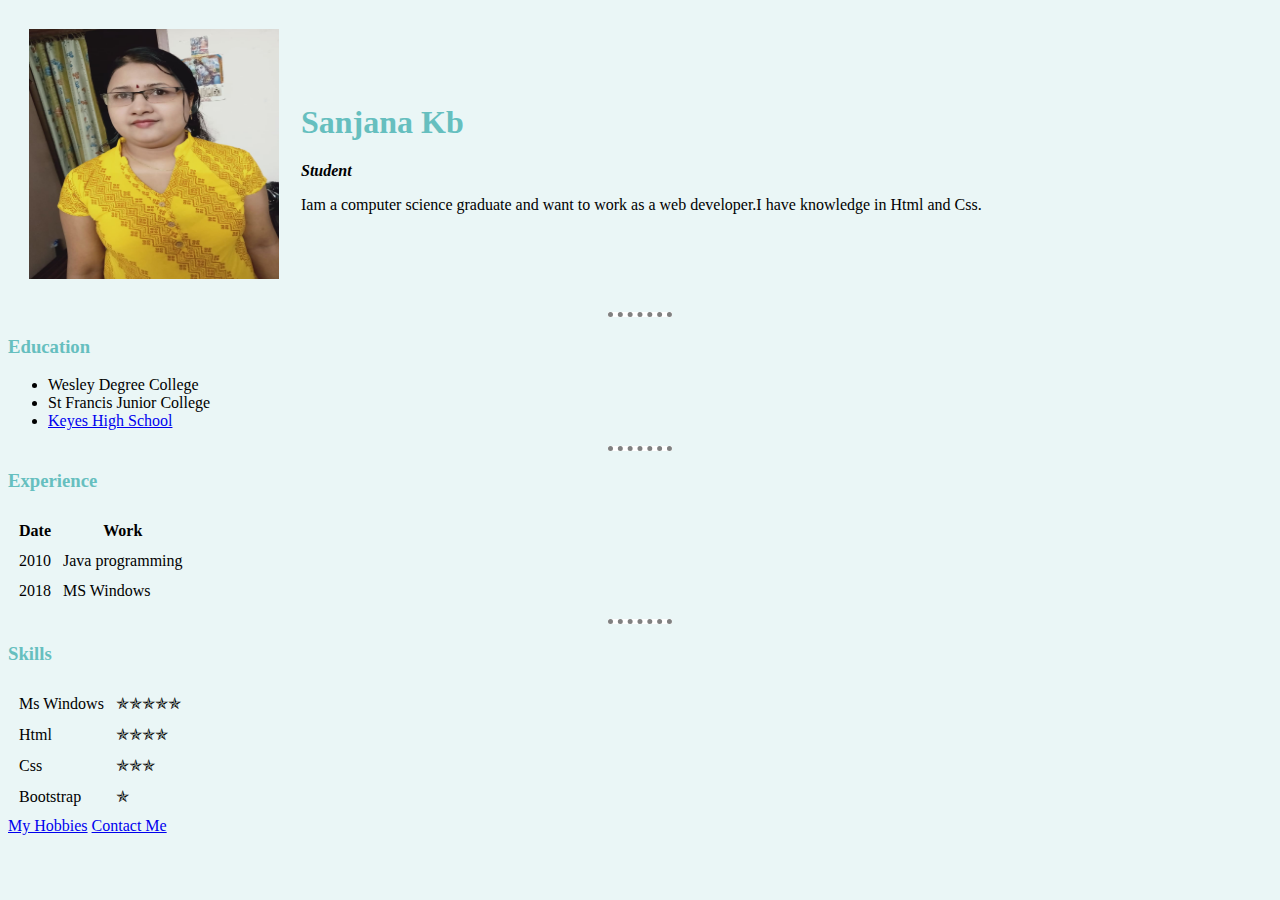
<file: index.html>
<!DOCTYPE html>
<html lang="en" dir="ltr">
  <head>
    <meta charset="utf-8">
    <title>My Personal Site</title>
    <link rel="stylesheet" href="css/styles.css">
  </head>
  <body>
    <table cellspacing="20">
      <tr><td>
<img height=250px width=250px src="images/Sanjuprpic.jpg" alt="Sanjana profile picture"></td>
<td>
<h1>Sanjana Kb</h1>
<p><em><strong>Student</strong></em></p>
<p>Iam a computer science graduate and want to work as a web developer.I have knowledge in Html and Css.</p></td></tr></table></body>
<hr>
<h3>Education</h3>
<ul>
<li>Wesley Degree College</li>
<li>St Francis Junior College</li>
<li><a href="images/Keyes image.jpg">Keyes High School</a></li></ul>
<hr>
<h3>Experience</h3>
<table cellspacing="10">
  <thead>
  <tr>
  <th>Date</th>
  <th>Work</th></thead></tr>
  <tbody><tr><td>2010</td>
  <td>Java programming</td></tr>
<tr><td>2018</td>
  <td>MS Windows</td></tr></tbody>
</table>
<hr>
<h3>Skills</h3>
<table cellspacing="10">
  <tr><td>Ms Windows</td>
  <td>✯✯✯✯✯</td></tr>
  <tr><td>Html</td>
  <td>✯✯✯✯</td></tr>
<tr><td>Css</td>
<td>✯✯✯</td></tr>
<tr><td>Bootstrap</td>
<td>✯</td></tr></table>
<a href="hobbies.html">My Hobbies</a>
<a href="contact-me.html">Contact Me</a></html>
</file>
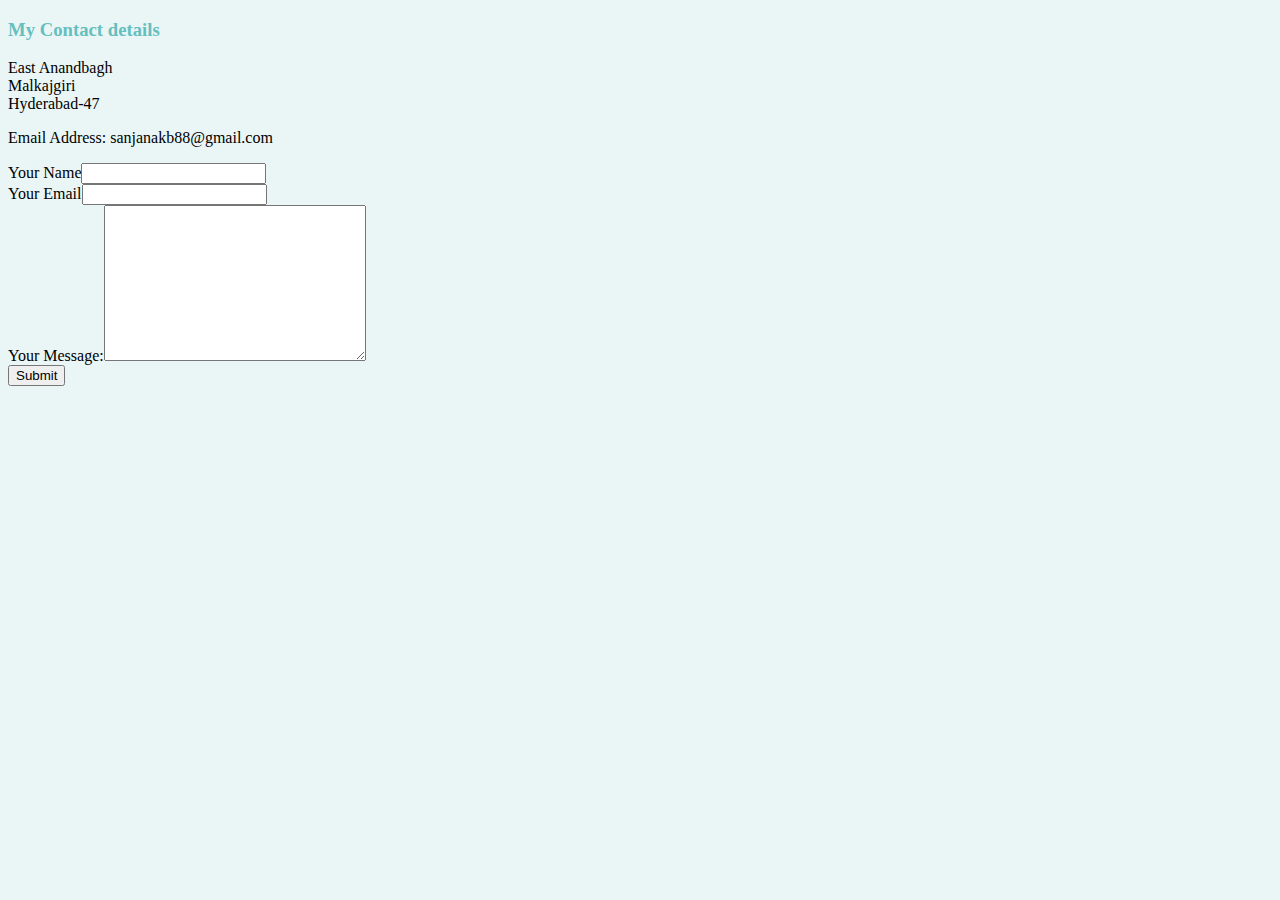
<file: contact-me.html>
<!DOCTYPE html>
<html lang="en" dir="ltr">
  <head>
    <meta charset="utf-8">
    <title>Contact Me</title>
    <link rel="stylesheet" href="css/styles.css">
  </head>
  <body>
<h3>My Contact details</h3>
<p>East Anandbagh<br>Malkajgiri<br>Hyderabad-47</p>
<p>Email Address: sanjanakb88@gmail.com</p>
<form action="mailto:sanjanakb88@gmail.com" method="post" enctype="text/plain">
<label>Your Name</label><input type="text" name="Name" value=""><br><label>Your Email</label><input type="email" name="Email" value=""><br><label>Your Message:</label><textarea name="message" cols="30" rows="10"></textarea>
<br><input type="submit" name=""></form></body>
</html>
</file>
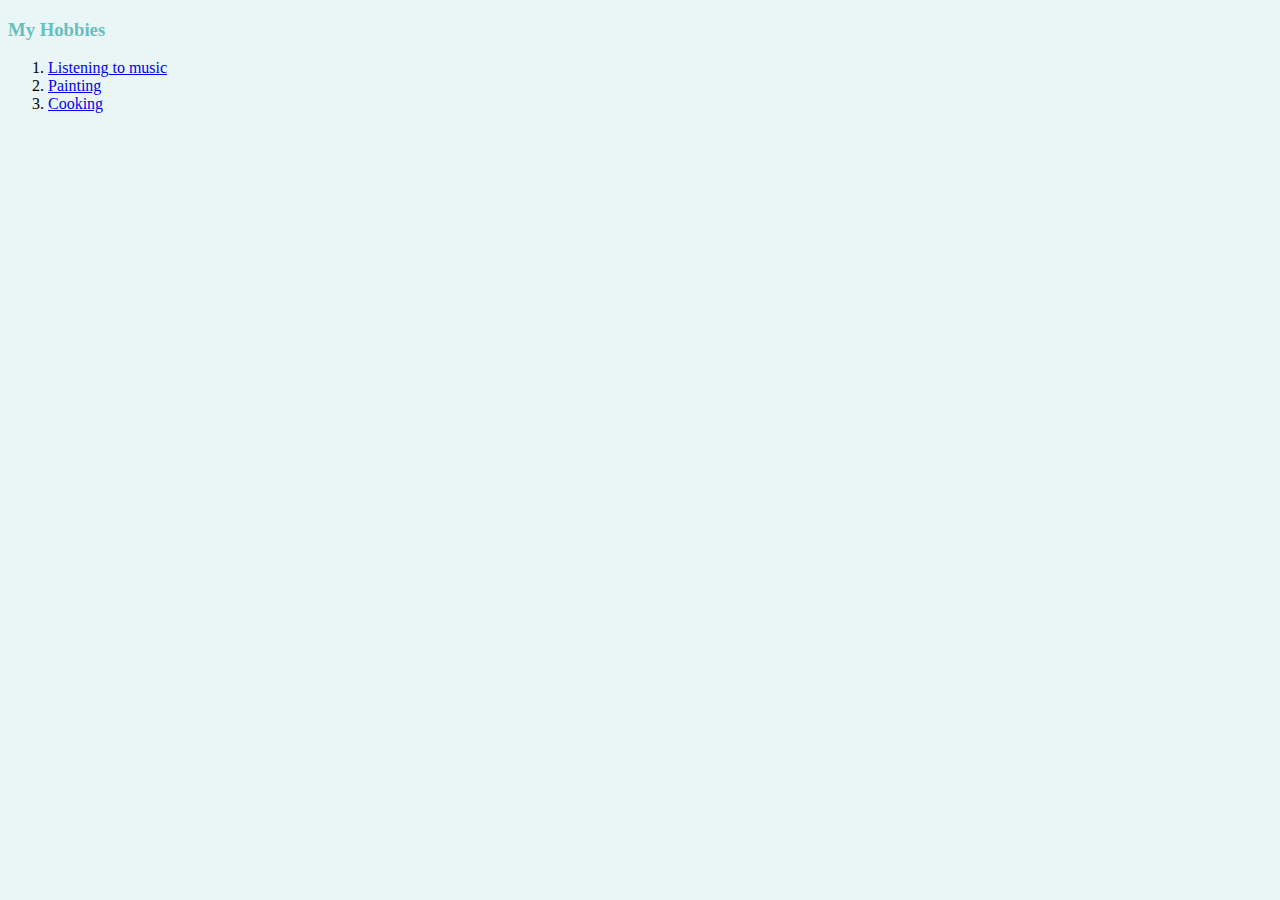
<file: hobbies.html>
<!DOCTYPE html>
<html lang="en" dir="ltr">
  <head>
    <meta charset="utf-8">
    <title>My Hobbies</title>
    <link rel="stylesheet" href="css/styles.css">
  </head>
  <body>
    <h3>My Hobbies</h3>
<ol><li><a href="https://wynk.in/music">Listening to music</a></li>
<li><a href="images/Lord.jpg">Painting</a></li>
<li><a href="images/cook.jpg">Cooking</a></li></ol>
  </body>
</html>
</file>
<file: css/styles.css>
body{
  background-color: #EAF6F6;
}
h1{
  color: #66BFBF;
}
h3{
color: #66BFBF;  
}
hr{
  background-color: white;
  border-color: grey;
  border-style: none;
  border-top-style: dotted;
  border-width: 5px;
  width: 5%;
}
</file>
